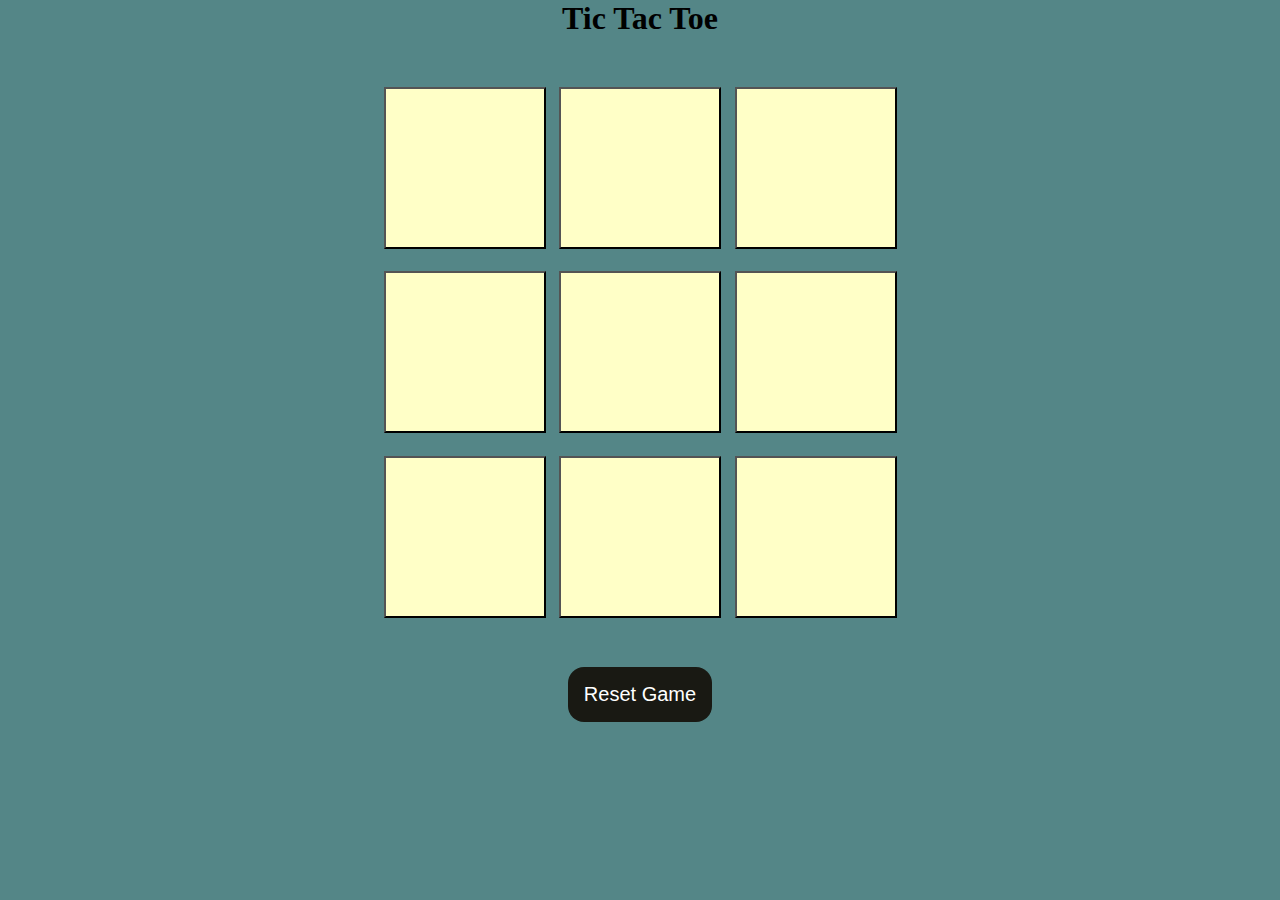
<file: index.html>
<!DOCTYPE html>
<html lang="en">
<head>
    <meta charset="UTF-8">
    <meta name="viewport" content="width=device-width, initial-scale=1.0">
    <title>Tic-Tac-Toe Game</title>
    <link rel="stylesheet" href="TTT.css">
</head>
<body>
  <div class="msg-container hide">
    <p id="msg">Winner</p>
    <button id="new-btn">New Game</button>
  </div>
    <main>
        <h1>Tic Tac Toe</h1>
        <div class="container">
      <div class="game">

        <button class="box"></button>
        <button class="box"></button>
        <button class="box"></button>
        <button class="box"></button>
        <button class="box"></button>
        <button class="box"></button>
        <button class="box"></button>
        <button class="box"></button>
        <button class="box"></button>

      </div>
      </div>

          <button id="reset-btn">Reset Game</button>
     </main>
      <script src="TTT.js"></script>
</body>
</html>
</file>
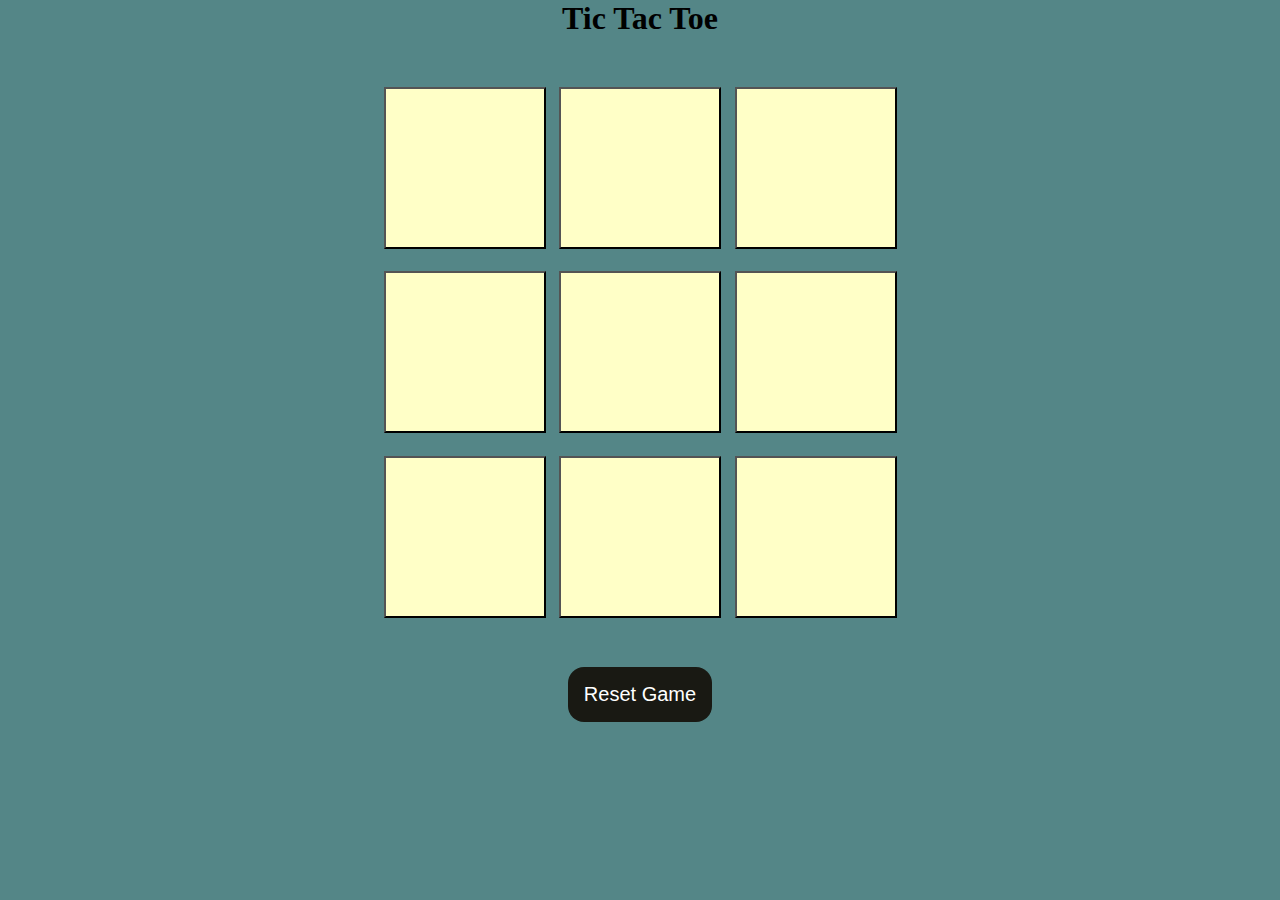
<file: TTT.html>
<!DOCTYPE html>
<html lang="en">
<head>
    <meta charset="UTF-8">
    <meta name="viewport" content="width=device-width, initial-scale=1.0">
    <title>Tic-Tac-Toe Game</title>
    <link rel="stylesheet" href="TTT.css">
</head>
<body>
  <div class="msg-container hide">
    <p id="msg">Winner</p>
    <button id="new-btn">New Game</button>
  </div>
    <main>
        <h1>Tic Tac Toe</h1>
        <div class="container">
      <div class="game">

        <button class="box"></button>
        <button class="box"></button>
        <button class="box"></button>
        <button class="box"></button>
        <button class="box"></button>
        <button class="box"></button>
        <button class="box"></button>
        <button class="box"></button>
        <button class="box"></button>

      </div>
      </div>

          <button id="reset-btn">Reset Game</button>
     </main>
      <script src="TTT.js"></script>
</body>
</html>
</file>
<file: TTT.css>
*{
    margin:0;
    padding:0;
}

body{
    background-color: #548687;
    text-align:center;
}

.container{
    height:70vh;
    display:flex;
    flex-wrap:wrap;
    justify-content: center;
    align-items:center;
}

.game{
    height:60vmin;
    width:60vmin;
    display:flex;
    flex-wrap:wrap;
    justify-content: center;
    align-items:center;
    gap:1.5vmin;
}

.box{
    height:18vmin;
    width:18vmin;
    font-size:30px;
    background-color:#ffffc7;
}

.box:disabled {
    background-color: #ffffc7; /* Same color as before */
    color: black; /* Ensure text is visible */
    cursor: not-allowed; /* Show disabled cursor */
}

#reset-btn{
  padding:1rem;
  font-size:1.25rem;
  background-color:#191913;
  color:#fff;
  border-radius:1rem;
  border:none;
}

#new-btn{
    padding:1rem;
    font-size:1.25rem;
    background-color:#191913;
    color:#fff;
    border-radius:1rem;
    border:none;
  }

#msg{
    color:#ffffc7;
    font-size:8vmin;
}

.msg-container{
    height:30vmin;
}

.hide{
    display:none;
}
</file>
